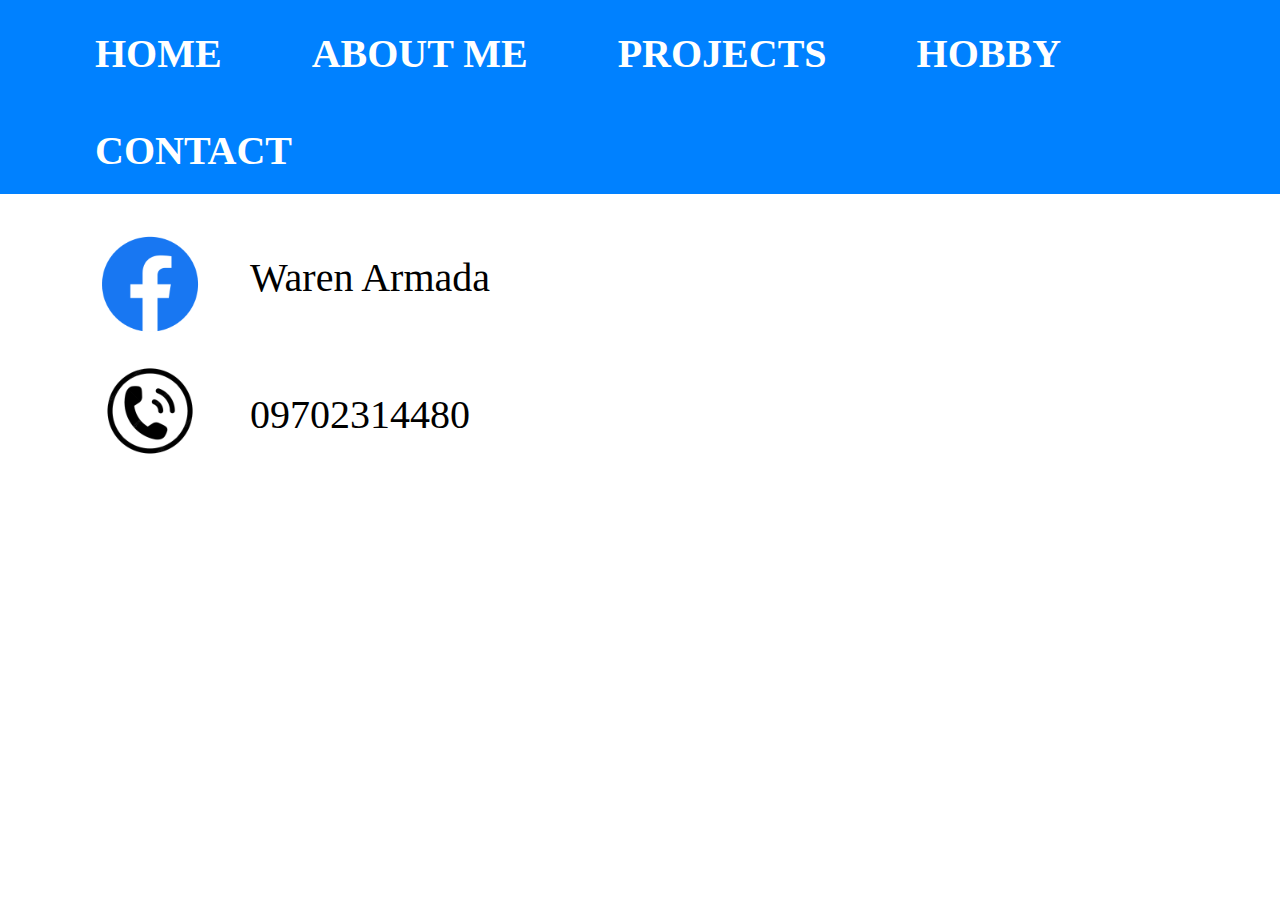
<file: contact.html>
<!DOCTYPE html>
<html lang="en">
<head>
    <meta charset="UTF-8">
    <title>Page title</title>
<link rel="stylesheet" href="style.css" type= "text/css">
</head>
<body>
    <nav>
    <ul>
  <li><a href="index.html">HOME</a></li>
  <li><a href="about.html">ABOUT ME</a></li>
  <li><a href="photo.html">PROJECTS</a></li>
  <li><a href="hobby.html">HOBBY</a></li>
  <li><a href="contact.html">CONTACT</a></li>  
      </ul>    
</nav>
<img class="fb" src="fb.png" width="180px" height="100px">
<p class="face">Waren Armada</p>
<img class="phone"src="phone.png" alt="" width="100px" height="100px">  
<p class="num">09702314480</p>  
</body>
</html>
</file>
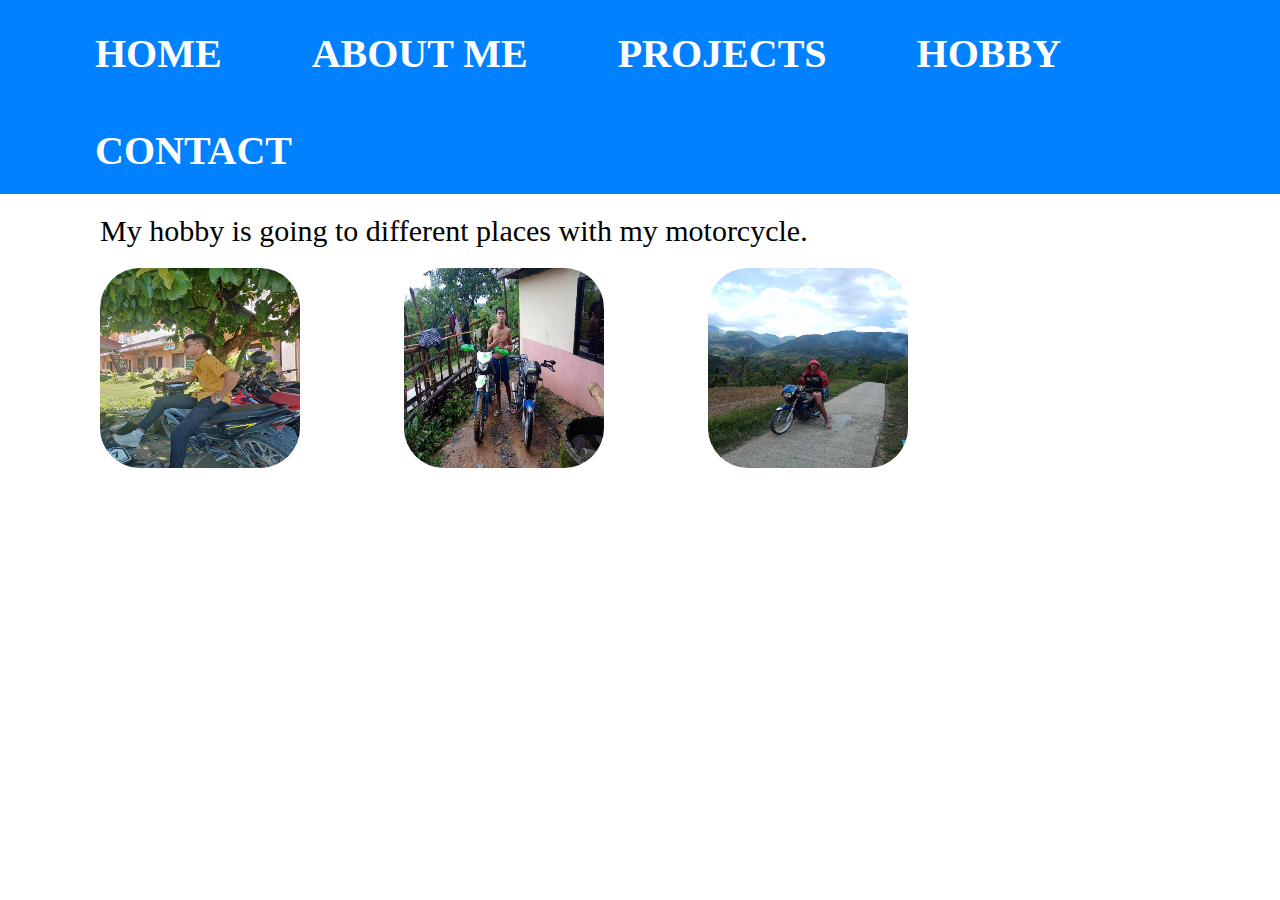
<file: hobby.html>
<!DOCTYPE html>
<html lang="en">
<head>
    <meta charset="UTF-8">
    <title>Hobby</title>
    <link rel="stylesheet" href="style.css" type= "text/css">
</head>
<body>
    <nav>
    <ul>
  <li><a href="index.html">HOME</a></li>
  <li><a href="about.html">ABOUT ME</a></li>
  <li><a href="photo.html">PROJECTS</a></li>
  <li><a href="">HOBBY</a></li>
  <li><a href="contact.html">CONTACT</a></li>  
      </ul>    
</nav>
<p class="hab">My hobby is going to different places with my motorcycle.</p>
    <img class="hob" src="hob2.jpeg" alt="">
    <img class="hob" src="hob1.jpeg" alt="">
    <img class="hob" src="hob3.jpeg" alt="">
</body>
</html>
</file>
<file: style.css>
body{
    margin: 0 auto;
}
nav{
    background-color: #0081ff;       
    overflow: auto;           
}
nav ul{
    font-size: 40px;
    text-decoration: none;
    margin: 0 0 0 10px;
    list-style: none;         
}
nav li{  
    float: left;
    padding: 30px 15px 20px 15px;
}
nav a{
    padding: 40px 30px;
    color: white;
    text-decoration: none;
    font-weight: bolder;
}
.war2{
    padding: 0 0 0 100px;
    font-size: 50px;
}
.war1{
    padding: 0 0 0 100px;
    font-size: 70px;
    font-weight: bolder;
}
.pic{
    height: 400px;
    width: 300px;
    margin: 20px 0 0 100px;
    border-radius: 20px;
    position: absolute;
}
.about{
    position: absolute;
    height: 450px;
    width: 350px;
    margin: 30px 0 0 50px;
    border-radius: 20%;
}
.self{
    font-size: 40px;
    margin: 80px 0 0 450px;
}
.fb{
    position: absolute;
    margin: 40px 0 0 60px;
}
.face{
    margin: 60px 0 0 250px;
    font-size: 40px;
}
.phone{
    position: absolute;
    margin: 60px 0 0 100px;
}
.num{
    margin:90px 0 0 250px;
    font-size: 40px;
}
.hob{
    width: 200px;
    height: 200px;
    margin: 20px 0 0 100px;
    border-radius: 20%;
}
.hab{
    font-size: 30px;
    margin: 20px 0 0 100px;
}
footer{
    font-size: 20px;
    text-align: center;
    background-color: #b5aaff;
    padding: 30px 0 30px 0; 
}
.manok{
    font-size: 40px;
    padding-top: 400px;
    padding-left: 150px;
    position: absolute;
    color: black;
}
</file>
